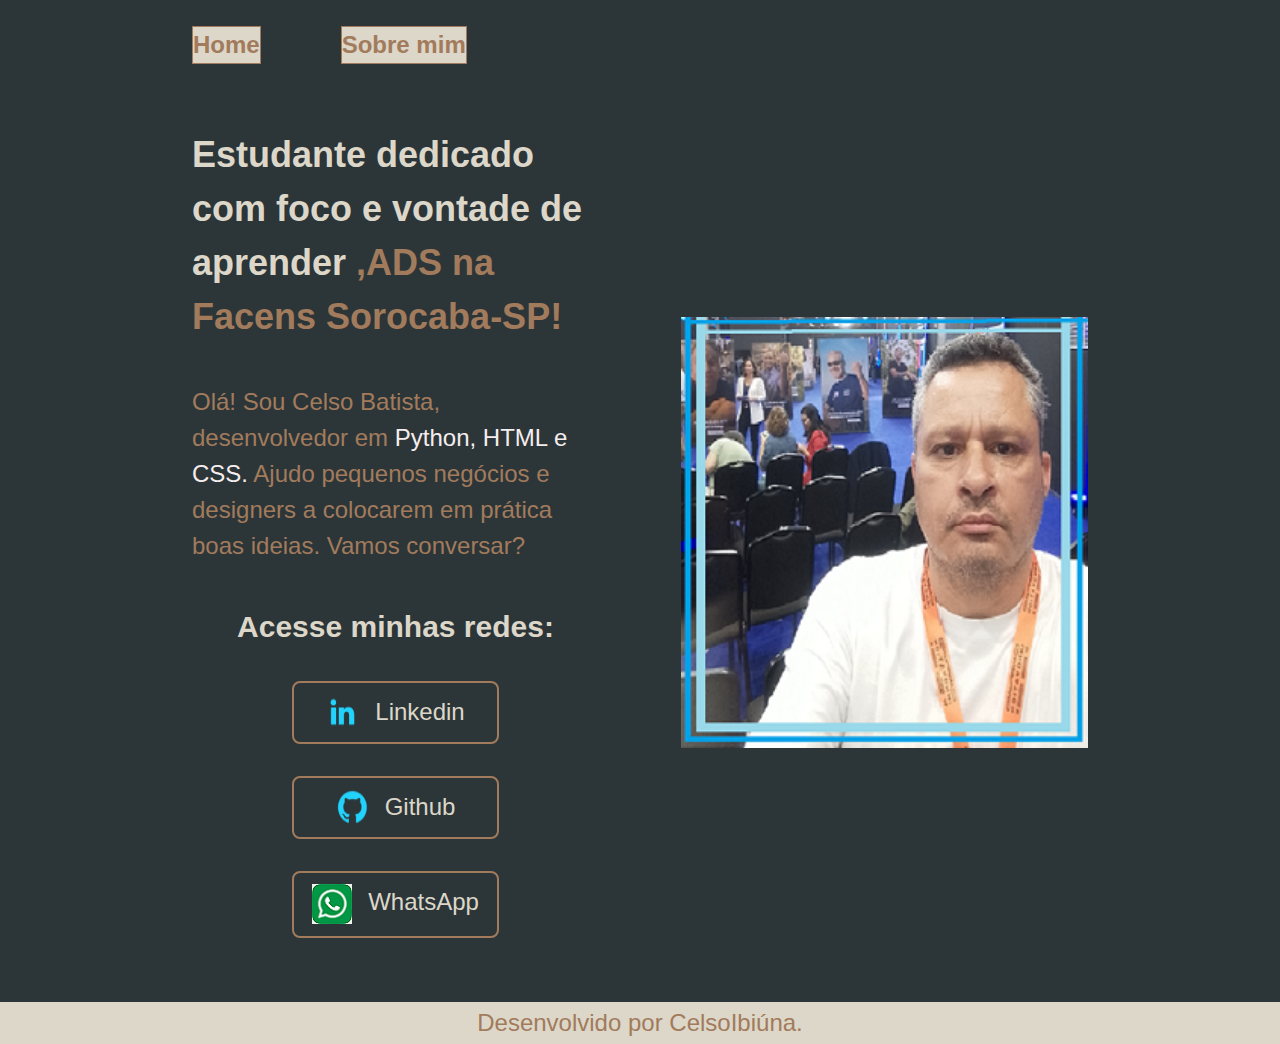
<file: index.html>
<!DOCTYPE html>
<html lang="pt-br">
<head>
    <meta charset="UTF-8">
    <meta http-equiv="X-UA-Copartible" content="IE=edge">
    <meta name="viewport" content="width=device-width, initial-scale=1.0">
    <title>Portifolio</title>
    <link rel="stylesheet" href="./style/style.css">
</head>
<body>
    <header class="cabecalho">
        <nav class="cabecalho__menu">
            <a class="cabecalho__menu__link" href="index.html">Home</a>
            <a class="cabecalho__menu__link"href="about.html">Sobre mim</a>
        </nav>
    </header>
        <main class='apresentacao' >
            <section class='apresentacao__conteudo'> 
                <h1 class= 'apresentacao__conteudo__titulo'>Estudante dedicado com foco e vontade de aprender <strong
                 class="titulo-destaque" >,ADS na Facens Sorocaba-SP!</strong></h1>
                <p class=" apresentacao__conteudo__texto" > Olá! Sou Celso Batista, desenvolvedor em <span>Python, HTML e CSS.</span> Ajudo pequenos negócios e designers a colocarem em prática boas ideias. Vamos conversar?
                </p>
                <div class="apresentacao__links">
                    <h2 class= "apresentacao__links__subtitulo">Acesse minhas redes:</h2>
                <a class="apresentacao__links__navegacao" href= "https://www.linkedin.com/in/celso-oliveira-b513612b6"> 
                    <img src= "./assets/linkedin.png" >
                    Linkedin</a>
                <a class="apresentacao__links__navegacao"href= "https://github.com/Celsoibiuna"> 
                    <img src="./assets/github.png">
                    Github</a>
                    <a class="apresentacao__links__navegacao"href= "https://wa.me/5515997975551"> 
                        <img src="./assets/whats verde.png">
                        WhatsApp</a>
                </div>
            
            </section>
            <img class="apresentacao__imagem" src="./assets/foto Celso.png" alt="imagem celso">
            </main>
            <footer class="rodape">
                    <p>Desenvolvido por CelsoIbiúna.</p>
            </footer>
      
    
</body>
</html>
</file>
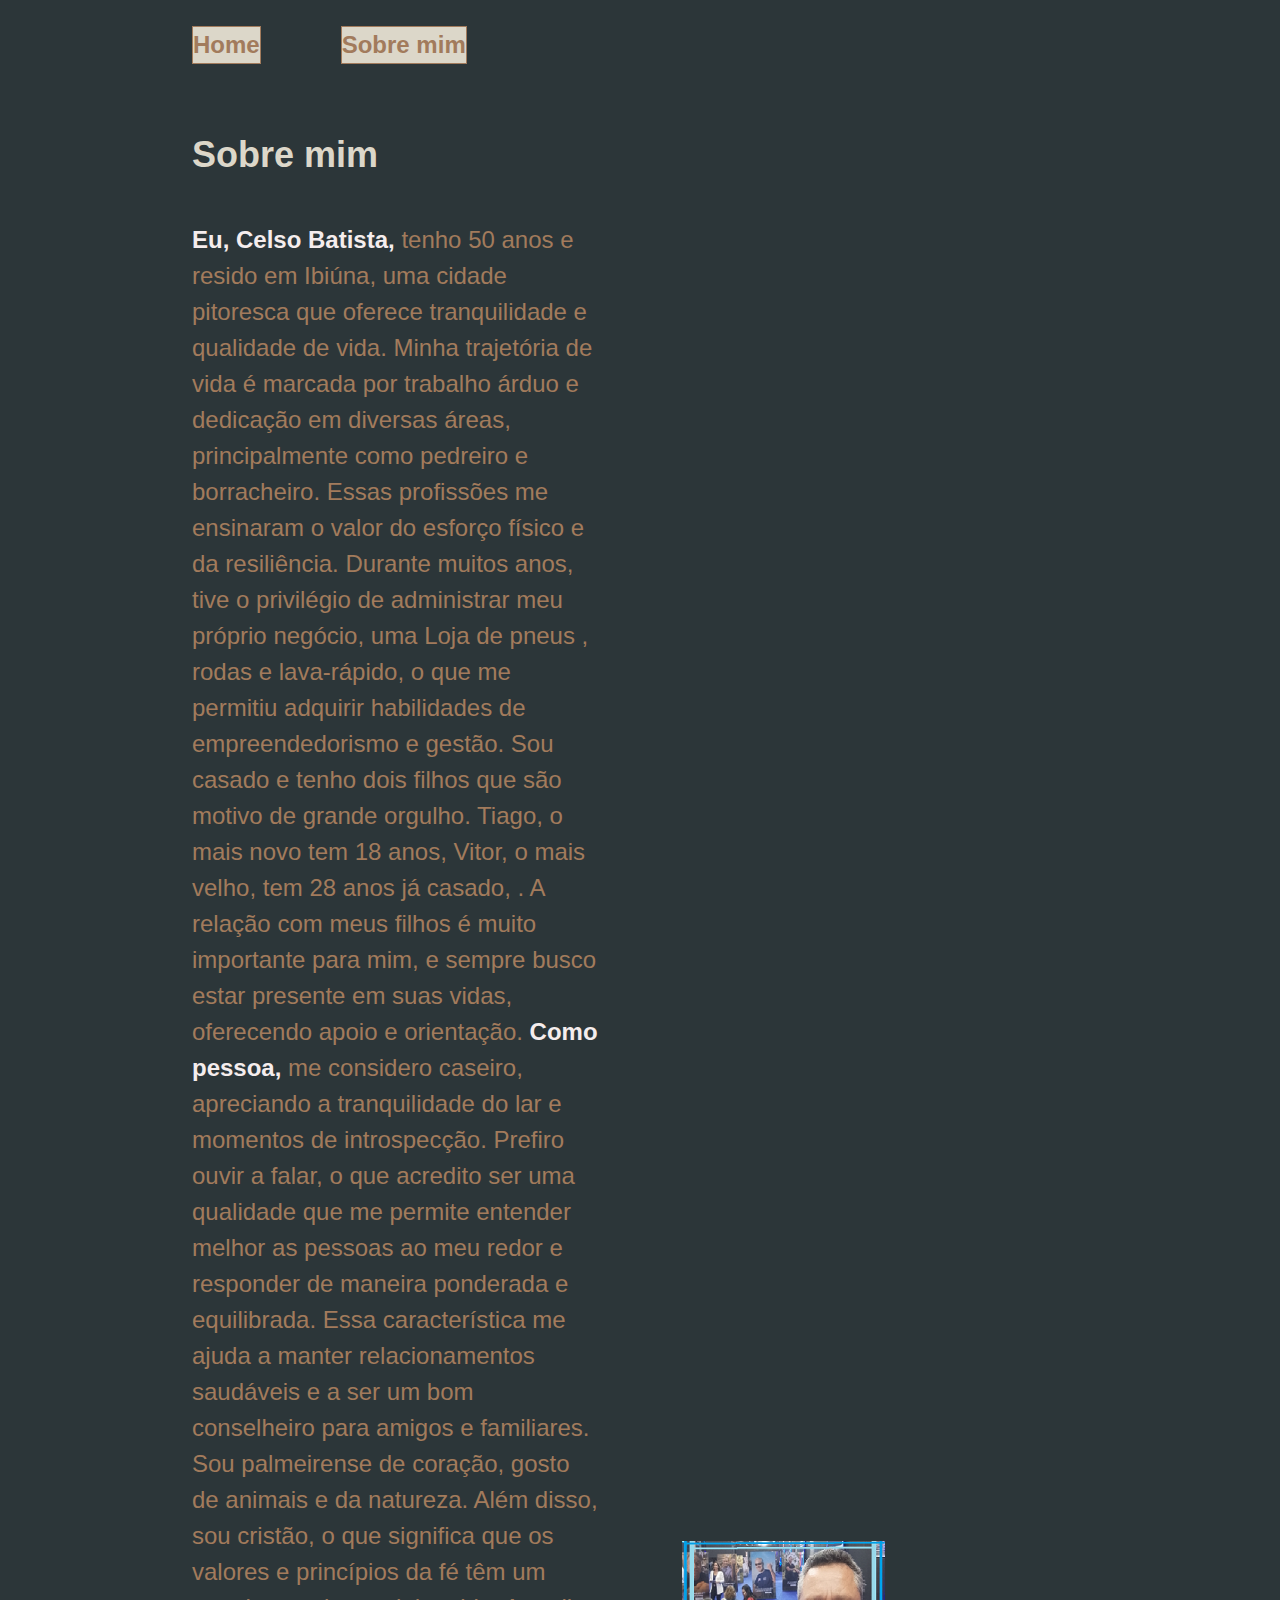
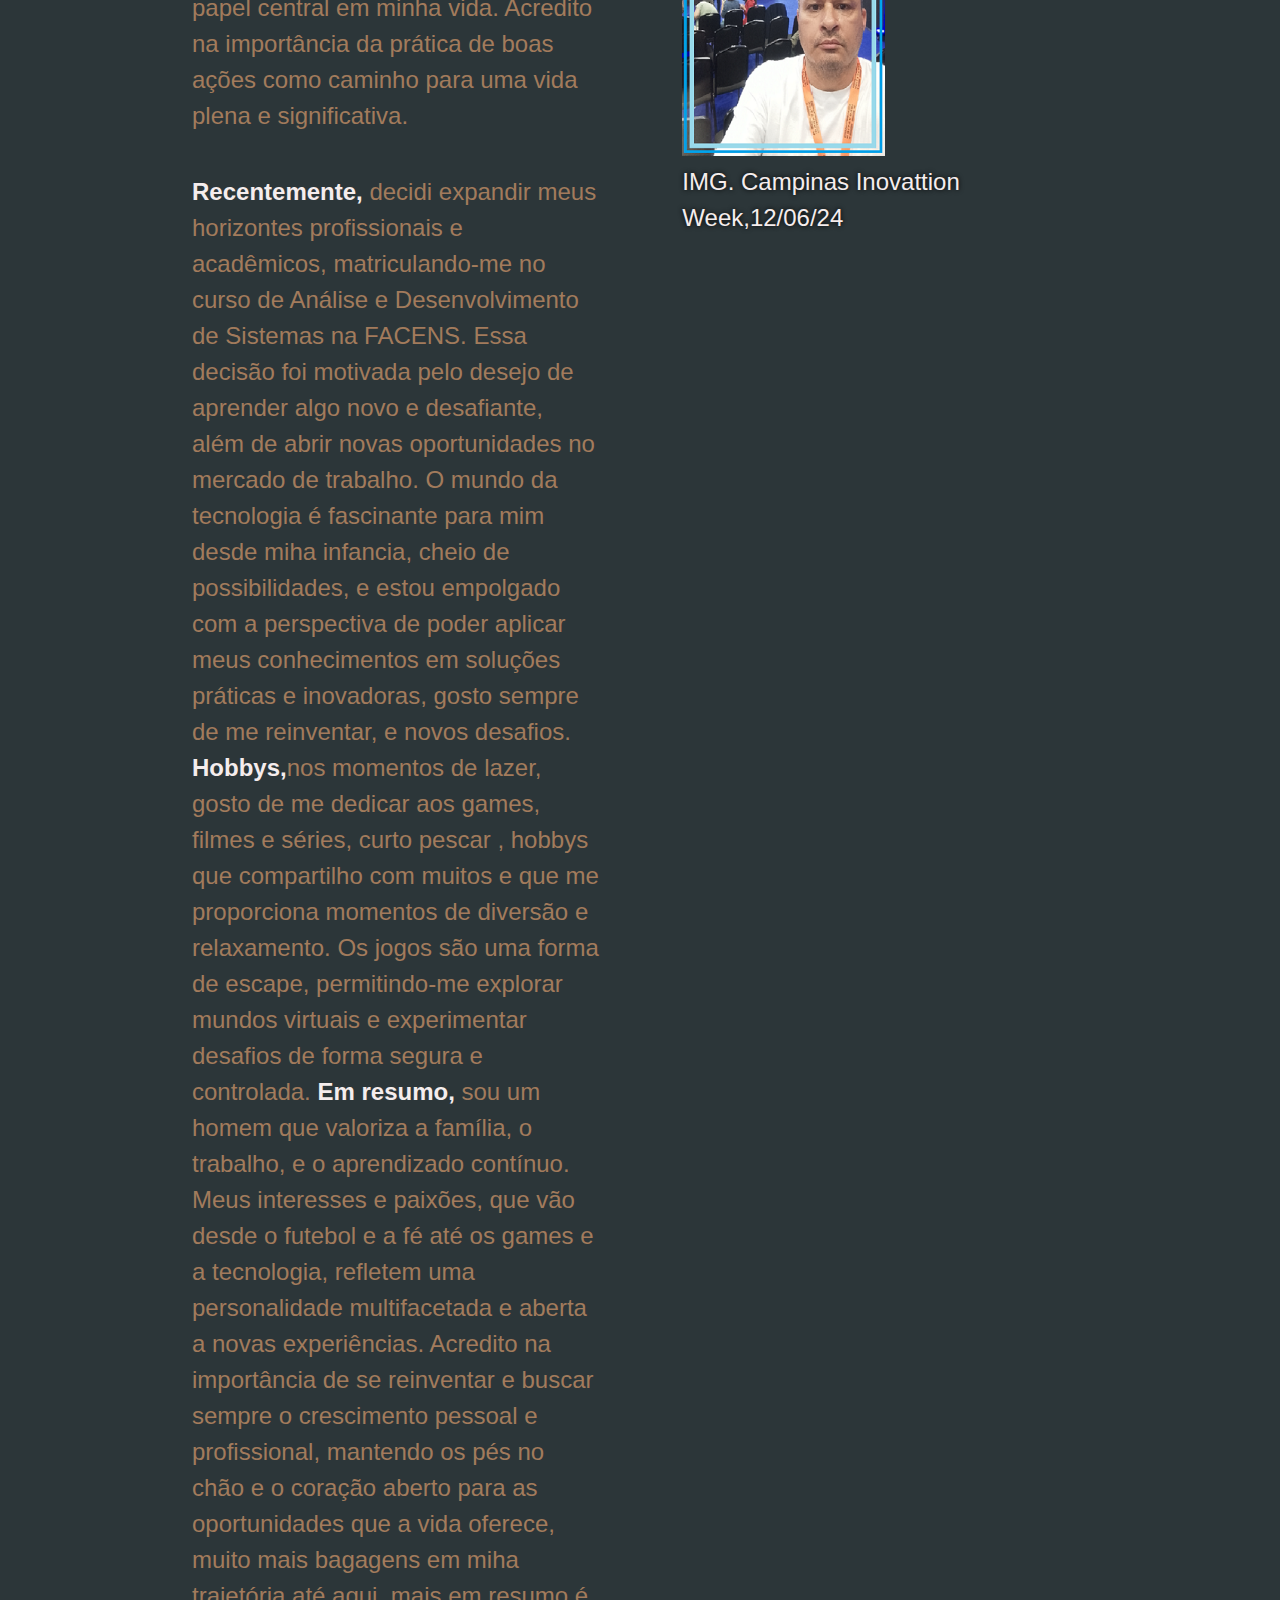
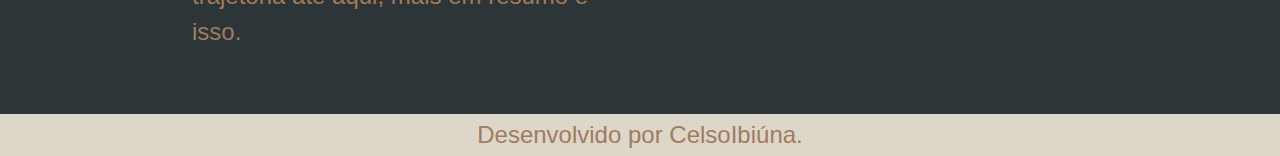
<file: about.html>
<!DOCTYPE html>
<html lang="pt-br">
<head>
    <meta charset="UTF-8">
    <meta name="viewport" content="width=device-width, initial-scale=1.0">
    <title>Sobre mim</title>
    <link rel="stylesheet" href="./style/style.css">
</head>
<body>
    <header class="cabecalho">
        <nav class="cabecalho__menu">
            <a class="cabecalho__menu__link" href="index.html">Home</a>
            <a class="cabecalho__menu__link" href="about.html">Sobre mim</a>
        </nav>
    </header>
    <main class='apresentacao'>
        <section class='apresentacao__conteudo'>
            <h1 class= 'apresentacao__conteudo__titulo'>Sobre mim</h1>
            <p class="apresentacao__conteudo__texto"><strong class="resumo">Eu, Celso Batista,</strong> tenho 50 anos e resido em Ibiúna, uma cidade pitoresca que oferece tranquilidade e qualidade de vida. Minha trajetória de vida é marcada por trabalho árduo e dedicação em diversas áreas, principalmente como pedreiro e borracheiro. Essas profissões me ensinaram o valor do esforço físico e da resiliência. Durante muitos anos, tive o privilégio de administrar meu próprio negócio, uma Loja de pneus , rodas e lava-rápido, o que me permitiu adquirir habilidades de empreendedorismo e gestão.

                Sou casado e tenho dois filhos que são motivo de grande orgulho. Tiago, o mais novo tem 18 anos, Vitor, o mais velho, tem 28 anos já casado, . A relação com meus filhos é muito importante para mim, e sempre busco estar presente em suas vidas, oferecendo apoio e orientação.
                
               <strong class="resumo"> Como pessoa,</strong> me considero caseiro, apreciando a tranquilidade do lar e momentos de introspecção. Prefiro ouvir a falar, o que acredito ser uma qualidade que me permite entender melhor as pessoas ao meu redor e responder de maneira ponderada e equilibrada. Essa característica me ajuda a manter relacionamentos saudáveis e a ser um bom conselheiro para amigos e familiares.
                
                Sou palmeirense de coração, gosto de animais e da natureza. Além disso, sou cristão, o que significa que os valores e princípios da fé têm um papel central em minha vida. Acredito na importância  da prática de boas ações como caminho para uma vida plena e significativa.</p>
            <p class="apresentacao__conteudo__texto"><strong class="resumo">Recentemente,</strong> decidi expandir meus horizontes profissionais e acadêmicos, matriculando-me no curso de Análise e Desenvolvimento de Sistemas na FACENS. Essa decisão foi motivada pelo desejo de aprender algo novo e desafiante, além de abrir novas oportunidades no mercado de trabalho. O mundo da tecnologia é fascinante para mim desde miha infancia,  cheio de possibilidades, e estou empolgado com a perspectiva de poder aplicar meus conhecimentos em soluções práticas e inovadoras, gosto sempre de me reinventar, e novos desafios.

                <strong class="resumo">Hobbys,</strong>nos momentos de lazer, gosto de me dedicar aos games, filmes e séries, curto pescar , hobbys que compartilho com muitos e que me proporciona momentos de diversão e relaxamento. Os jogos são uma forma de escape, permitindo-me explorar mundos virtuais e experimentar desafios de forma segura e controlada.
                
                <strong class="resumo"> Em resumo,</strong> sou um homem que valoriza a família, o trabalho, e o aprendizado contínuo. Meus interesses e paixões, que vão desde o futebol e a fé até os games e a tecnologia, refletem uma personalidade multifacetada e aberta a novas experiências. Acredito na importância de se reinventar e buscar sempre o crescimento pessoal e profissional, mantendo os pés no chão e o coração aberto para as oportunidades que a vida oferece, muito mais bagagens em miha trajetória até aqui, mais em resumo é isso.</p>


        </section>
        <figure id="container">
            <img class="apresentacao__imagem" src="./assets/foto Celso.png" alt="imagem celso">
            <figcaption>IMG. Campinas Inovattion Week,12/06/24</figcaption>
          </figure>
        
        
    </main>
    
    <footer class="rodape">
        <p>Desenvolvido por CelsoIbiúna.</p>
</footer>

</body>
</html>
</file>
<file: style/style.css>
@import url('https://fonts.googleapis.com/css2?family=Krona+One&family=Playwrite+BE+VLG:wght@100..400&display=swap');


* {
    margin: 0;
    padding: 0;
    
}
:root {
   
    --cor-primaria:#2C3639;
    --cor-secundaria:#DCD7C9;
    --cor-terciaria:#A27B5C;
    --cor-4º:#F5EDED;
    --cor-hover:#272727;
    --font-primaria: 'Comic Sans MS', sans-serif;
    --font-secundaria:"Montserrat",sans-serif;
}
  

body {
    
    box-sizing: border-box;
    background-color:var(--cor-primaria);
    color :var(--cor-secundaria);
   
    font-family: var(--font-secundaria); 
    font-size: 20px; 
    line-height: 1.5; 

 }
 .cabecalho {
    padding: 2% 0% 0% 15%;
 }
 .cabecalho__menu{
    display:flex;
    gap: 80px;

 }

.cabecalho__menu__link {
    text-decoration:none;
    font-family: var(--font-secundaria);
    font-size:1.5rem;
    font-weight: 600;
    color:var(--cor-terciaria); 
    border: 1px solid  var(--cor-terciaria);
    font-family: var(--font-secundaria);
    background-color: var(--cor-secundaria);   
}

    span {
        color:var(--cor-4º);
    }
    p{
        color: var(--cor-terciaria);
    }
    .apresentacao {
        padding: 5% 15%;
        display: flex;
        align-items: center;
        justify-content: space-between;
        gap:82px;
    }
    .apresentacao__conteudo {
        width:50%;
       display: flex;
       flex-direction: column;
       gap: 40px;

    }
    .apresentacao__conteudo__titulo {
        font-size:2.25rem;
        font-family:var(--font-primaria)

    }
    .titulo-destaque {
        color:var(--cor-terciaria);
    }
.apresentacao__conteudo__texto {
    font-size:1.5rem;
    font-family:var(--font-secundaria);
}
.apresentacao__conteudo__texto:hover {
    background-color: var(--cor-hover);
}
.apresentacao__links{
        display:flex;
        flex-direction: column;
        align-items: center;
        gap: 32px;
        justify-content: space-between;
}
.apresentacao__links_-subtitulo {
    font-family: var(--font-primaria);
    font-weight: 400;
    font-size :1.5rem;


}
.apresentacao__links__navegacao {
    
    display: flex;
    justify-content: center;
    gap:16px;
    width:50%;
    text-align: center;
    border-radius: 8px;
    font-weight: 320;
    font-size:1.5rem;
    padding: 11.5px 0;
    text-decoration: none;
    color:var(--cor-secundaria); 
    border: 2px solid  var(--cor-terciaria);
    font-family: var(--font-secundaria);
}
.apresentacao__links__navegacao:hover {
    background-color:var(--cor-hover);
}
.apresentacao__imagem{
    width:50%;
  }
.rodape {
    padding: 3px;
   
    background-color:var(--cor-secundaria);
    text-align: center;
    font-family: var(--cor-primaria);
    font-size: 1.5rem;
    color: var(--cor-secundaria);
}
.resumo {
    color:var(--cor-4º);
}
#container {
    display: inline-block;
    position: relative;
  }
  
  #container figcaption {
    position: top;
    top: 145px;
    right: 20px;
    font-size: 1.5rem;
    color: var(--cor-4º);
    text-shadow: 0px 0px 5px black;
  }
  @media(max-width: 1200px){
    .cabecalho{
        padding:10% ;            
}
    .cabecalho__menu{
        justify-content:center;
    }
    .apresentacao{
    flex-direction: column-reverse;
    padding: 5%;
    
}
    .apresentacao__conteudo{
        width: auto;
    }


  }
</file>
